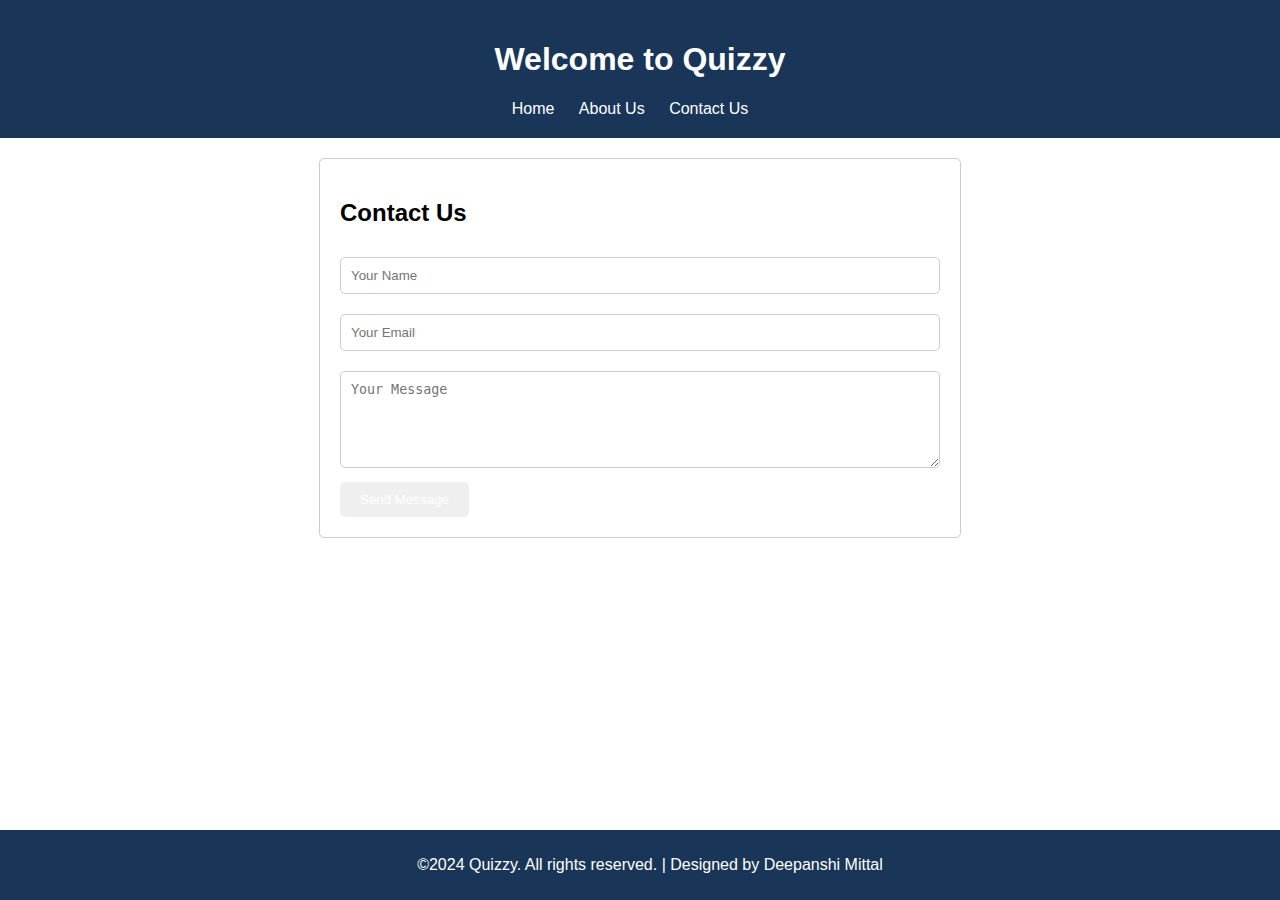
<file: contact.html>
<!DOCTYPE html>
<html lang="en">
<head>
    <meta charset="UTF-8">
    <meta name="viewport" content="width=device-width, initial-scale=1.0">
    <title>Contact Us - Quizzy</title>
    <style>
        body {
            font-family: Arial, sans-serif;
            margin: 0;
            padding: 0;
        }

        header {
            background-color:  rgb(25, 54, 88);
            color: #fff;
            padding: 20px;
            text-align: center;
        }

        nav ul {
            list-style-type: none;
            margin: 0;
            padding: 0;
        }

        nav ul li {
            display: inline;
            margin-right: 20px;
        }

        nav ul li a {
            color: #fff;
            text-decoration: none;
        }

        .contact-form {
            margin: 20px auto;
            width: 80%;
            max-width: 600px;
            padding: 20px;
            border: 1px solid #ccc;
            border-radius: 5px;
        }

        .contact-form input[type="text"],
        .contact-form textarea {
            width: 100%;
            padding: 10px;
            margin: 10px 0;
            box-sizing: border-box;
            border: 1px solid #ccc;
            border-radius: 5px;
        }

        .contact-form input[type="submit"] {
            background-color:  rgb(25, 54, 88)3;
            color: #fff;
            border: none;
            padding: 10px 20px;
            cursor: pointer;
            border-radius: 5px;
        }

        footer {
            background-color: rgb(25, 54, 88);
            color: #fff;
            text-align: center;
            padding: 10px;
            position: fixed;
            bottom: 0;
            width: 100%;
        }
    </style>
</head>
<body>
    <header>
        <h1>Welcome to Quizzy</h1>
        <nav>
            <ul>
                <li><a href="index.html">Home</a></li>
                
                <li><a href="about.html">About Us</a></li>
                <li><a href="contact.html">Contact Us</a></li>
            </ul>
        </nav>
    </header>

    <div class="contact-form">
        <h2>Contact Us</h2>
        <form action="#" method="post">
            <input type="text" name="name" placeholder="Your Name">
            <input type="text" name="email" placeholder="Your Email">
            <textarea name="message" placeholder="Your Message" rows="5"></textarea>
            <input type="submit" value="Send Message">
        </form>
    </div>

    <footer>
        <p>&copy;2024  Quizzy. All rights reserved. | Designed by Deepanshi Mittal</p>
    </footer>
</body>
</html>
</file>
